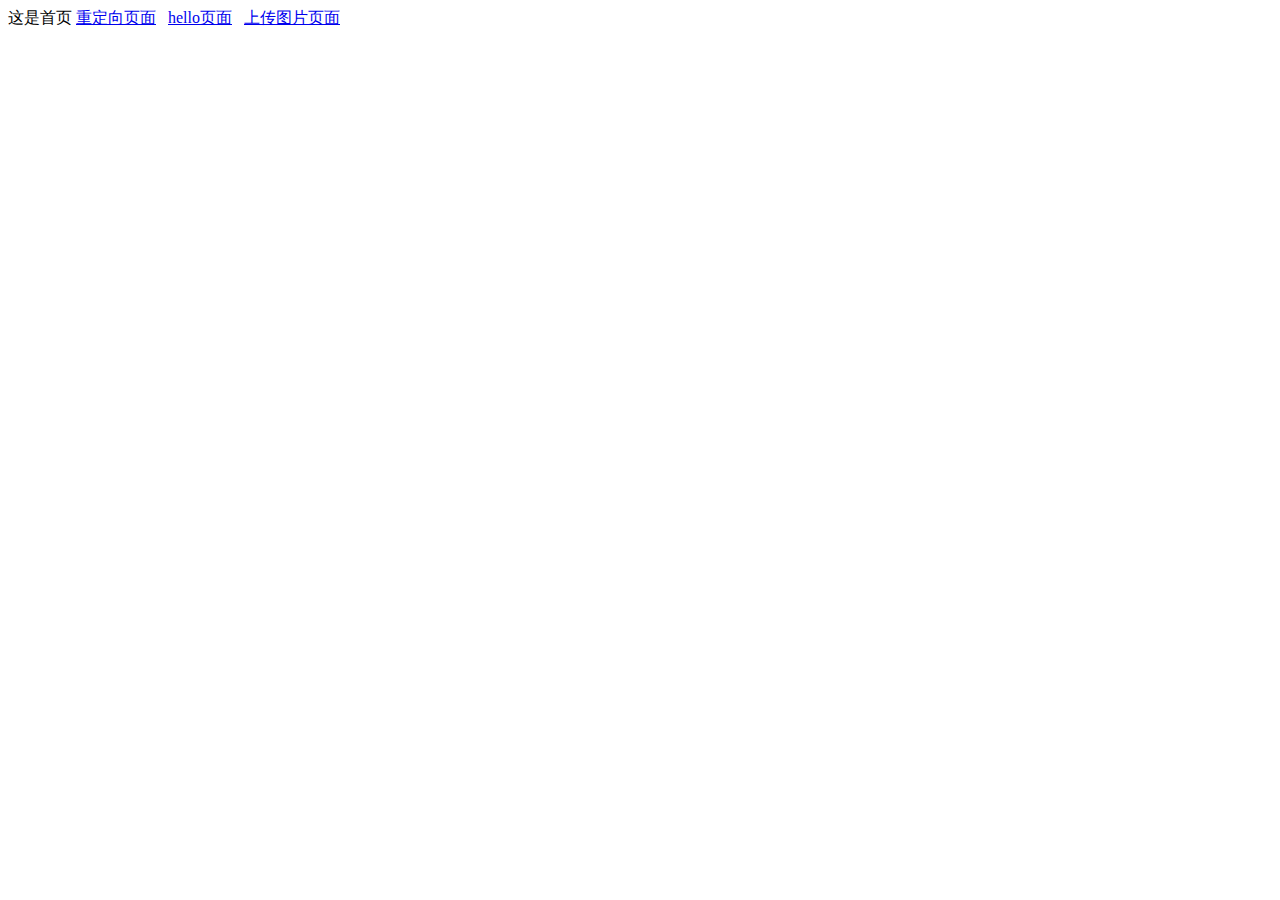
<file: src/main/resources/templates/system/index.html>
<!DOCTYPE html>
<html lang="en">
<head>
    <meta charset="UTF-8">
    <title>Title</title>
</head>
<body>
这是首页
<a href="/redirect">重定向页面</a>&nbsp;&nbsp;
<a href="/model">hello页面</a>&nbsp;&nbsp;
<a href="/img">上传图片页面</a>&nbsp;&nbsp;
</body>
</html>
</file>
